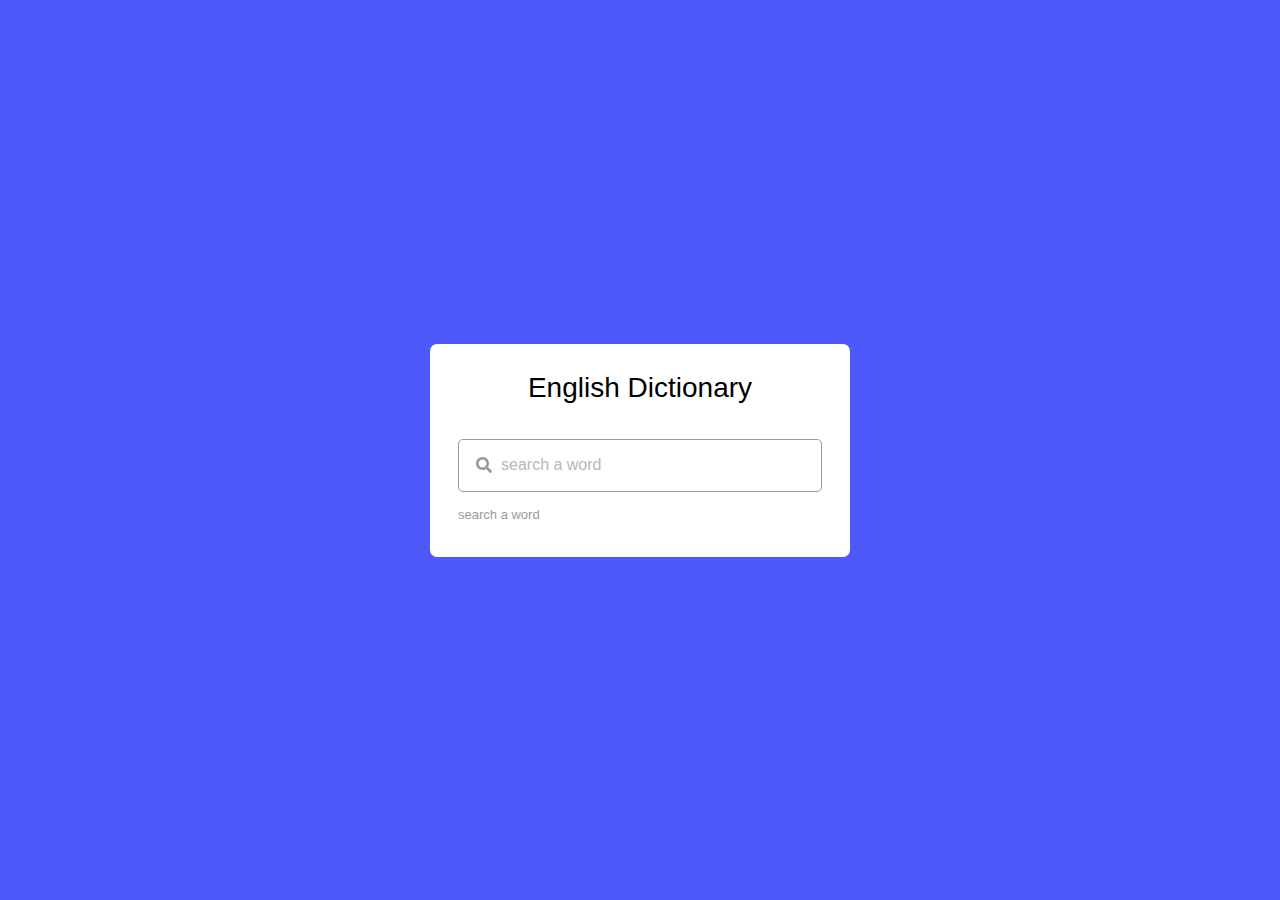
<file: index.html>
<!DOCTYPE html>
<html lang="en">
<head>
    <meta charset="UTF-8">
    <meta http-equiv="X-UA-Compatible" content="IE=edge">
    <meta name="viewport" content="width=device-width, initial-scale=1.0">
    <title>English Dectionary</title>
    <link rel="stylesheet" href="https://fonts.googleapis.com/icon?family=Material+Icons">
    <link rel="stylesheet" href="css/style.css">
</head>
<body>
    <div class="container">
    <div class="wrapper">
        <header>English Dictionary</header>
        <div class="search">
            <input type="text" placeholder="search a word" required>
            <i class="fa fa-search"></i>
            <span class="material-icons">close</span>
        </div>    
        <p class="info-text">search a word</p>
        <ul>
            <li class="word">
                <div class="details">
                    <p></p>
                    <span></span>
                </div>
                <div class="volume"><i class="fa fa-volume-up"></i></div>
            </li>
            <div class="content">
                <li class="meaning">
                    <div class="details">
                        <p>Meaning</p>
                        <span></span>
                    </div>
                </li>            
            </div>
        </ul>
    </div>
</div>



<script src="js/all.min.js"></script>
<script src="js/main.js"></script>
</body>
</html>
</file>
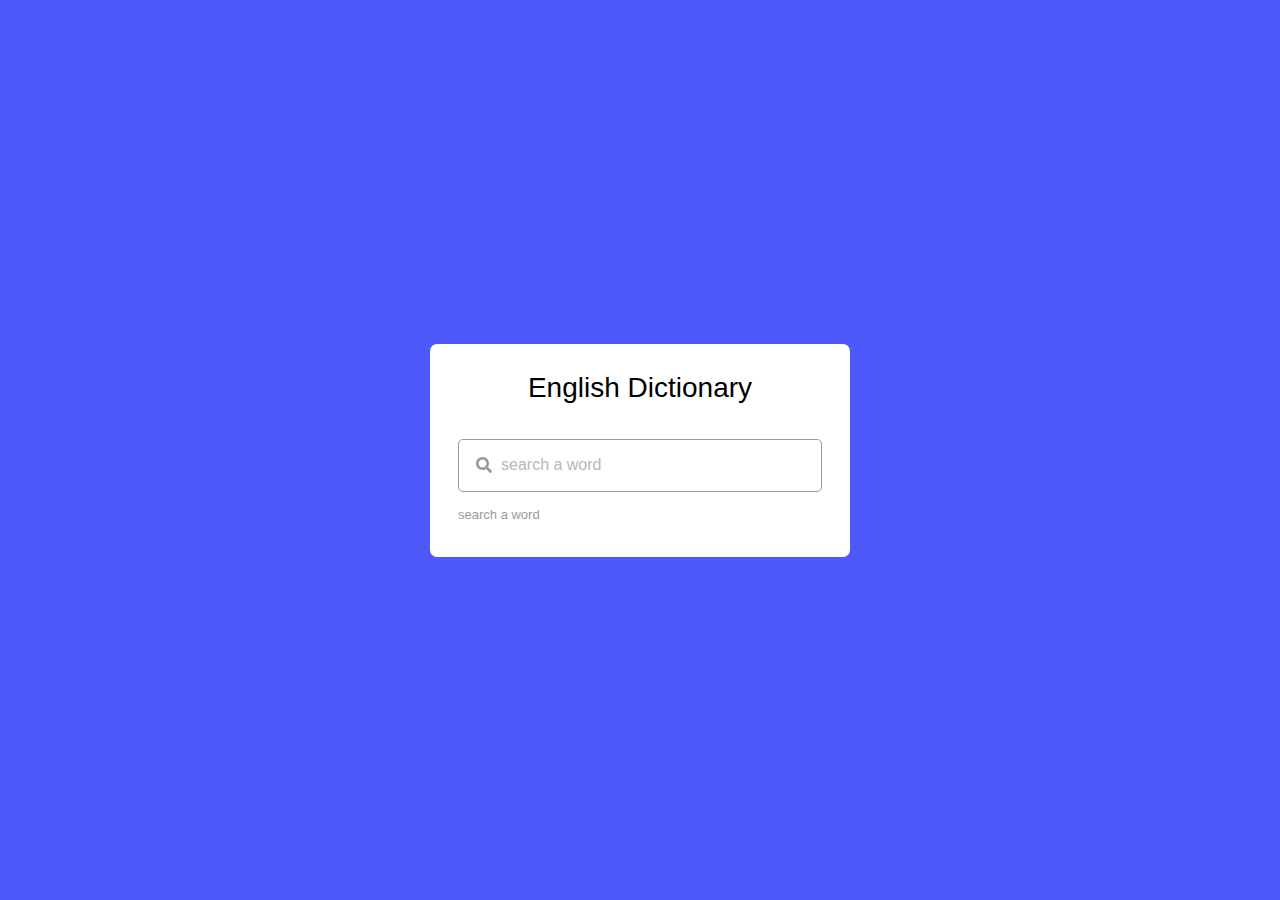
<file: with several synonyms/index.html>
<!DOCTYPE html>
<html lang="en">
<head>
    <meta charset="UTF-8">
    <meta http-equiv="X-UA-Compatible" content="IE=edge">
    <meta name="viewport" content="width=device-width, initial-scale=1.0">
    <title>English Dectionary</title>
    <link rel="stylesheet" href="https://fonts.googleapis.com/icon?family=Material+Icons">
    <link rel="stylesheet" href="css/style.css">
</head>
<body>
    <div class="wrapper">
        <header>English Dictionary</header>
        <div class="search">
            <input type="text" placeholder="search a word" required>
            <i class="fa fa-search"></i>
            <span class="material-icons">close</span>
        </div>    
        <p class="info-text">search a word</p>
        <ul>
            <li class="word">
                <div class="details">
                    <p></p>
                    <span></span>
                </div>
                <div class="volume"><i class="fa fa-volume-up"></i></div>
            </li>
            <div class="content">
                <li class="meaning">
                    <div class="details">
                        <p>Meaning</p>
                        <span></span>
                    </div>
                </li>            
            </div>
        </ul>
    </div>




<script src="js/all.min.js"></script>
<script src="js/main.js"></script>
</body>
</html>
</file>
<file: css/style.css>
﻿* {
    margin: 0;
    padding: 0;
    box-sizing: border-box;
    text-decoration: none;
    list-style: none;
    font-family: sans-serif;
}

body {
    
    height: 100vh;
    background: #4d59fb;
}
.container {
    display: flex;
    align-items: center;
    justify-content: center;
    height: 100%;
}
.wrapper {
    width: 420px;
    background: #fff;
    border-radius: 7px;
    padding: 28px 28px 45px;
}
.wrapper header {
    font-size: 28px;
    font-weight: 500;
    text-align: center
}
.wrapper .search {
    position: relative;
    margin: 35px 0 18px
}
.search input {
    height: 53px;
    width: 100%;
    outline: none;
    padding: 0 42px;
    font-size: 16px;
    border: 1px solid #999;
    border-radius: 5px;
}
.search input:focus {
    padding: 0 41px;
    border: 2px solid #4d59fb
}
.search input:focus ~ svg {
    color: #4d59fb;
}
.search input::placeholder {
    color: #b8b8b8;
}
.search :where(svg, span){
    position: absolute;
    top: 50%;
    transform: translateY(-50%);
    color: #999;
}
.search svg {
    left: 18px;
    font-size: 16px;
    pointer-events: none;
}
.search span {
    right: 15px;
    font-size: 18px;
    cursor: pointer;
    display: none;
}
.search input:valid ~ span {
    display: block;
}
.wrapper .info-text {
    font-size: 13px;
    color: #9a9a9a;
    margin: -3px 0 -10px ;
}
.wrapper .info-text span {
    font-weight: 500;
    color: #000;
}

.wrapper ul {
    opacity: 0;
    visibility: hidden;
    height: 0;
    transition: .3s ease-in;
    overflow: hidden;
}
.wrapper.active ul {
    opacity: 1;
    visibility: visible;
    height: 153px;
    
}
.wrapper.active .info-text {
    display: none;
}
.wrapper ul li {
    display: flex;
    align-items: center;
    justify-content: space-between;
    padding-bottom: 17px;
    margin-bottom: 14px;
    border-bottom: 1px solid #ccc;
}

ul li:last-child {
    padding-bottom: 0;
    margin-bottom: 0;
    border-bottom: none;
} 
ul .word p {
    font-size: 22px;
    font-weight: 500
}
ul .word span {
    font-size: 12px;
    color: #989898;
}
ul .word svg {
    cursor: pointer;
    font-size: 15px;
    color: #999;
}
.content li .details {
    padding-left: 10px;
    border-radius: 4px 0 0 4px;
    border-left: 3px solid #4d59fb;
}
.content li .details p {
    font-size: 17px;
    font-weight: 500;
}
.content li .details span {
    font-size: 15px;
    color: #7e7e7e;
}


@media (max-width: 663px) {
    .wrapper {
        width: 270px;
    }
}
</file>
<file: with several synonyms/css/style.css>
﻿* {
    margin: 0;
    padding: 0;
    box-sizing: border-box;
    text-decoration: none;
    list-style: none;
    font-family: sans-serif;
}

body {
    display: flex;
    align-items: center;
    justify-content: center;
    min-height: 100vh;
    background: #4d59fb
}

.wrapper {
    width: 420px;
    background: #fff;
    border-radius: 7px;
    padding: 28px 28px 45px;
}

.wrapper header {
    font-size: 28px;
    font-weight: 500;
    text-align: center
}

.wrapper .search {
    position: relative;
    margin: 35px 0 18px
}

.search input {
    height: 53px;
    width: 100%;
    outline: none;
    padding: 0 42px;
    font-size: 16px;
    border: 1px solid #999;
    border-radius: 5px;
}

.search input:focus {
    padding: 0 41px;
    border: 2px solid #4d59fb
}

.search input:focus~svg {
    color: #4d59fb;
}

.search input::placeholder {
    color: #b8b8b8;
}

.search :where(svg, span) {
    position: absolute;
    top: 50%;
    transform: translateY(-50%);
    color: #999;
}

.search svg {
    left: 18px;
    font-size: 16px;
    pointer-events: none;
}

.search span {
    right: 15px;
    font-size: 18px;
    cursor: pointer;
    display: none;
}

.search input:valid~span {
    display: block;
}

.wrapper .info-text {
    font-size: 13px;
    color: #9a9a9a;
    margin: -3px 0 -10px;
}

.wrapper .info-text span {
    font-weight: 500;
    color: #000;
}

.wrapper ul {
    opacity: 0;
    visibility: hidden;
    height: 0;
    transition: .3s ease-in;
    overflow: hidden;
}

.wrapper.active ul {
    opacity: 1;
    overflow: auto;
    visibility: visible;
    height: 400px;
}

.wrapper.active .info-text {
    display: none;
}

.wrapper ul li {
    padding-bottom: 17px;
    margin-bottom: 14px;
    border-bottom: 1px solid #ccc;
}

ul li:last-child {
    padding-bottom: 0;
    margin-bottom: 0;
    border-bottom: none;
}

ul .word p {
    font-size: 22px;
    font-weight: 500
}

ul .word span {
    font-size: 12px;
    color: #989898;
}

ul .word svg {
    cursor: pointer;
    font-size: 15px;
    color: #999;
}

.meaning {
    display: flex;
    flex-direction: column;
}

.content li .details {
    margin-top: 25px;
    padding-left: 10px;
    border-radius: 4px 0 0 4px;
    border-left: 3px solid #4d59fb;
}

.content li .details p {
    font-size: 17px;
    font-weight: 500;
}

.content li .details span {
    font-size: 15px;
    color: #7e7e7e;
}
</file>
